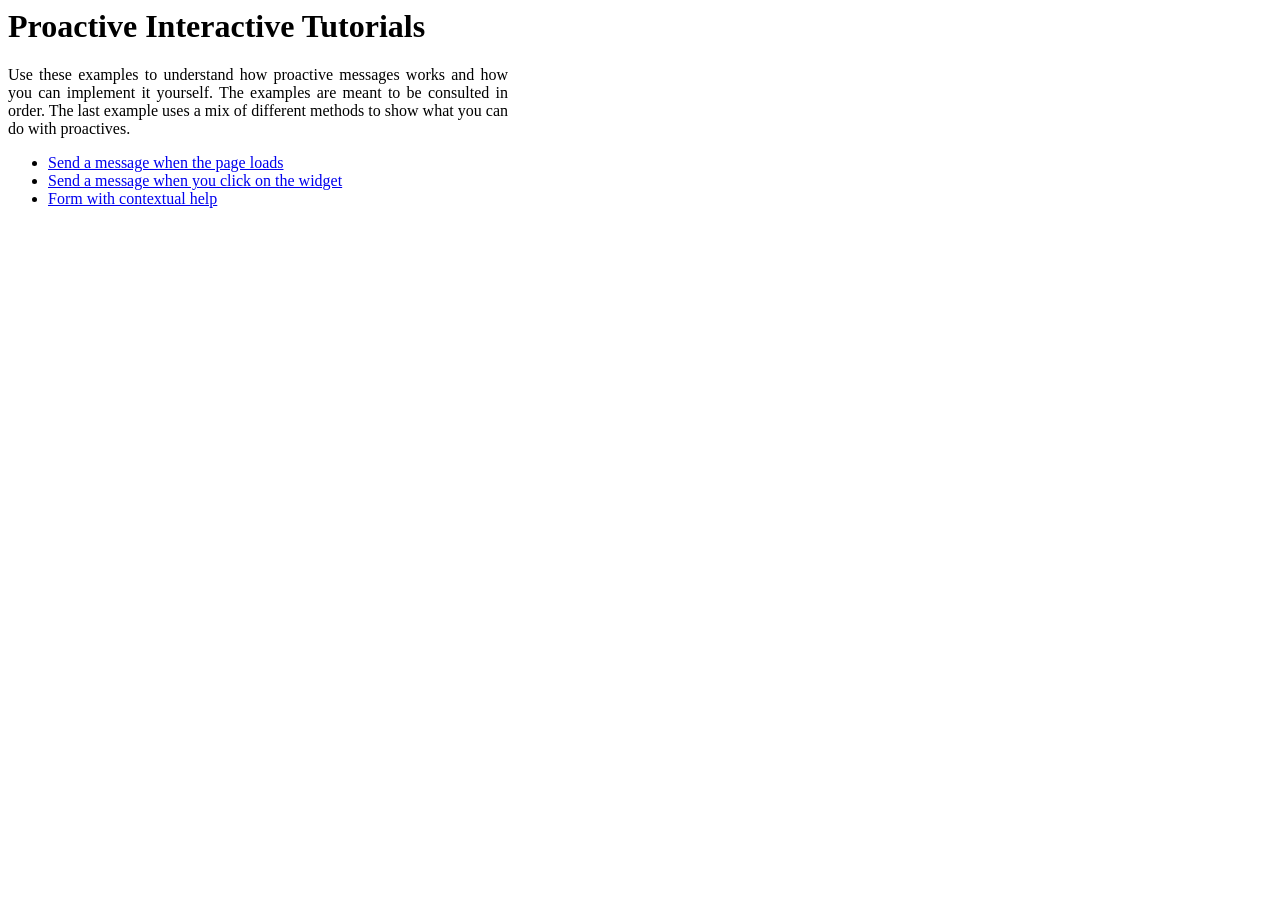
<file: assets/modules/proactive/index.html>
<html>
  <head>
    <title>Proactive Interactive Tutorials</title>
  </head>

  <body>
    <h1>Proactive Interactive Tutorials</h1>

    <p style="width: 500px;text-align: justify;text-justify: inter-word;">
      Use these examples to understand how proactive messages works and how you can implement it yourself. The examples
      are meant to be consulted in order. The last example uses a mix of different methods to show what you can do with
      proactives.
    </p>

    <ul>
      <li><a href="examples/proactive-onload.html">Send a message when the page loads</a></li>
      <li><a href="examples/proactive-onclick.html">Send a message when you click on the widget</a></li>
      <li><a href="examples/proactive-form.html">Form with contextual help</a></li>
    </ul>
  </body>
</html>
</file>
